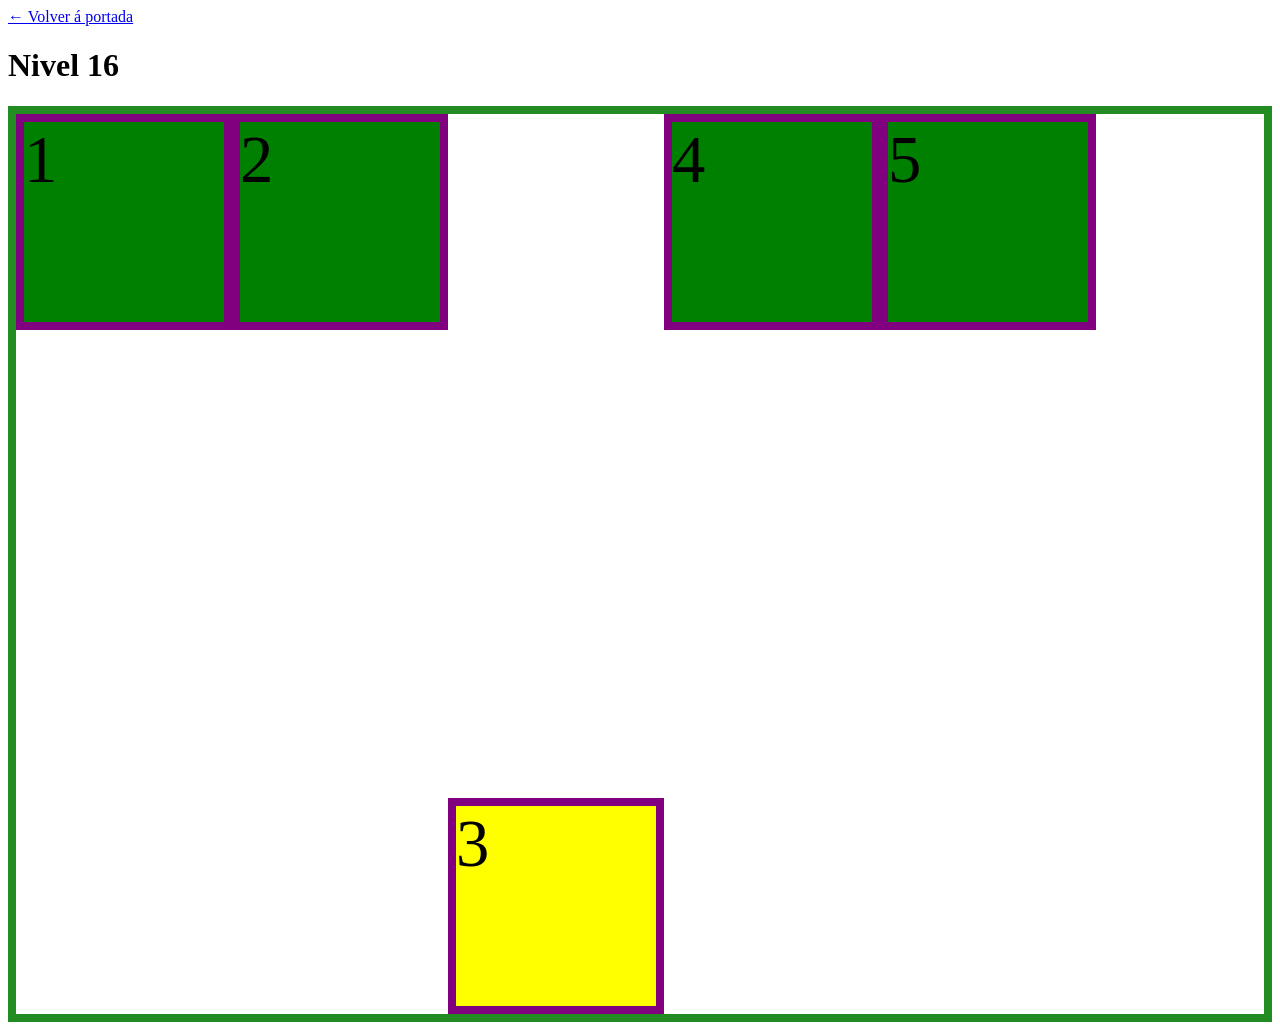
<file: niveis/nivel-16/index.html>
<!DOCTYPE html>
<html lang="en">
<head>
    <meta charset="UTF-8">
    <meta http-equiv="X-UA-Compatible" content="IE=edge">
    <meta name="viewport" content="width=device-width, initial-scale=1.0">
    <title> Nivel 16 · Flexbox </title>
    <link rel="stylesheet" href="cajas.css">
</head>
<body>
   
    <main>
        <a href="../../index.html">← Volver á portada</a>
        <h1>Nivel 16</h1>
        <div class="cajas">  
            <div class="caja"> 1 </div>
            <div class="caja"> 2 </div>
            <div class="caja caja_amarilla"> 3 </div>
            <div class="caja"> 4 </div>
            <div class="caja"> 5 </div>
            </div>
      </main>
</body>
</html>
</file>
<file: niveis/nivel-16/cajas.css>
.caja{
    height: 200px;
    width: 200px;
    background-color: green;
    font-size: 50pt;
    border: 8px solid purple;
    display: flex;
}
.caja_amarilla{
    background-color: yellow;
    font-size: 50pt;
    align-self: flex-end;
}
.cajas {
    border: 8px solid forestgreen;
    display: flex;
    align-items: flex-start;
    height: 900px;   
}
</file>
